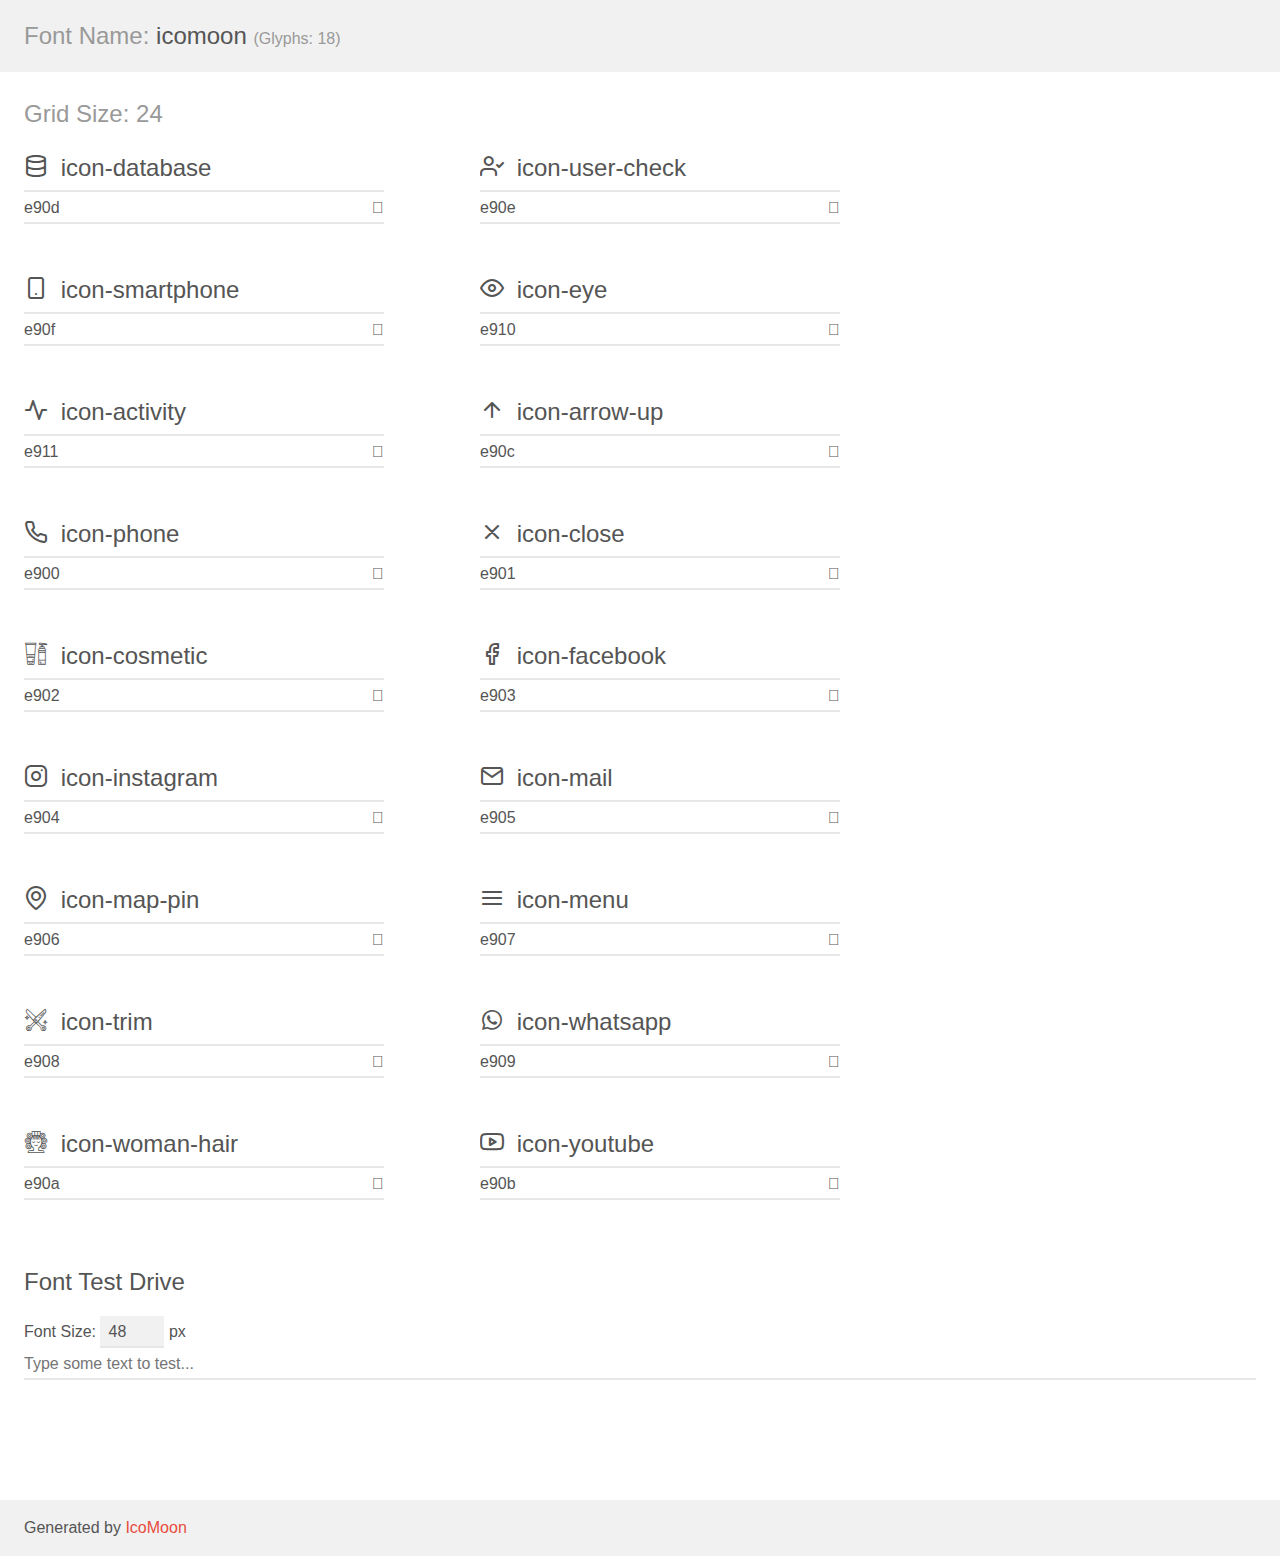
<file: assets/fonts/demo.html>
<!doctype html>
<html>
<head>
    <meta charset="utf-8">
    <title>IcoMoon Demo</title>
    <meta name="description" content="An Icon Font Generated By IcoMoon.io">
    <meta name="viewport" content="width=device-width, initial-scale=1">
    <link rel="stylesheet" href="demo-files/demo.css">
    <link rel="stylesheet" href="style.css"></head>
<body>
    <div class="bgc1 clearfix">
        <h1 class="mhmm mvm"><span class="fgc1">Font Name:</span> icomoon <small class="fgc1">(Glyphs:&nbsp;18)</small></h1>
    </div>
    <div class="clearfix mhl ptl">
        <h1 class="mvm mtn fgc1">Grid Size: 24</h1>
        <div class="glyph fs1">
            <div class="clearfix bshadow0 pbs">
                <span class="icon-database"></span>
                <span class="mls"> icon-database</span>
            </div>
            <fieldset class="fs0 size1of1 clearfix hidden-false">
                <input type="text" readonly value="e90d" class="unit size1of2" />
                <input type="text" maxlength="1" readonly value="&#xe90d;" class="unitRight size1of2 talign-right" />
            </fieldset>
            <div class="fs0 bshadow0 clearfix hidden-true">
                <span class="unit pvs fgc1">liga: </span>
                <input type="text" readonly value="" class="liga unitRight" />
            </div>
        </div>
        <div class="glyph fs1">
            <div class="clearfix bshadow0 pbs">
                <span class="icon-user-check"></span>
                <span class="mls"> icon-user-check</span>
            </div>
            <fieldset class="fs0 size1of1 clearfix hidden-false">
                <input type="text" readonly value="e90e" class="unit size1of2" />
                <input type="text" maxlength="1" readonly value="&#xe90e;" class="unitRight size1of2 talign-right" />
            </fieldset>
            <div class="fs0 bshadow0 clearfix hidden-true">
                <span class="unit pvs fgc1">liga: </span>
                <input type="text" readonly value="" class="liga unitRight" />
            </div>
        </div>
        <div class="glyph fs1">
            <div class="clearfix bshadow0 pbs">
                <span class="icon-smartphone"></span>
                <span class="mls"> icon-smartphone</span>
            </div>
            <fieldset class="fs0 size1of1 clearfix hidden-false">
                <input type="text" readonly value="e90f" class="unit size1of2" />
                <input type="text" maxlength="1" readonly value="&#xe90f;" class="unitRight size1of2 talign-right" />
            </fieldset>
            <div class="fs0 bshadow0 clearfix hidden-true">
                <span class="unit pvs fgc1">liga: </span>
                <input type="text" readonly value="" class="liga unitRight" />
            </div>
        </div>
        <div class="glyph fs1">
            <div class="clearfix bshadow0 pbs">
                <span class="icon-eye"></span>
                <span class="mls"> icon-eye</span>
            </div>
            <fieldset class="fs0 size1of1 clearfix hidden-false">
                <input type="text" readonly value="e910" class="unit size1of2" />
                <input type="text" maxlength="1" readonly value="&#xe910;" class="unitRight size1of2 talign-right" />
            </fieldset>
            <div class="fs0 bshadow0 clearfix hidden-true">
                <span class="unit pvs fgc1">liga: </span>
                <input type="text" readonly value="" class="liga unitRight" />
            </div>
        </div>
        <div class="glyph fs1">
            <div class="clearfix bshadow0 pbs">
                <span class="icon-activity"></span>
                <span class="mls"> icon-activity</span>
            </div>
            <fieldset class="fs0 size1of1 clearfix hidden-false">
                <input type="text" readonly value="e911" class="unit size1of2" />
                <input type="text" maxlength="1" readonly value="&#xe911;" class="unitRight size1of2 talign-right" />
            </fieldset>
            <div class="fs0 bshadow0 clearfix hidden-true">
                <span class="unit pvs fgc1">liga: </span>
                <input type="text" readonly value="" class="liga unitRight" />
            </div>
        </div>
        <div class="glyph fs1">
            <div class="clearfix bshadow0 pbs">
                <span class="icon-arrow-up"></span>
                <span class="mls"> icon-arrow-up</span>
            </div>
            <fieldset class="fs0 size1of1 clearfix hidden-false">
                <input type="text" readonly value="e90c" class="unit size1of2" />
                <input type="text" maxlength="1" readonly value="&#xe90c;" class="unitRight size1of2 talign-right" />
            </fieldset>
            <div class="fs0 bshadow0 clearfix hidden-true">
                <span class="unit pvs fgc1">liga: </span>
                <input type="text" readonly value="" class="liga unitRight" />
            </div>
        </div>
        <div class="glyph fs1">
            <div class="clearfix bshadow0 pbs">
                <span class="icon-phone"></span>
                <span class="mls"> icon-phone</span>
            </div>
            <fieldset class="fs0 size1of1 clearfix hidden-false">
                <input type="text" readonly value="e900" class="unit size1of2" />
                <input type="text" maxlength="1" readonly value="&#xe900;" class="unitRight size1of2 talign-right" />
            </fieldset>
            <div class="fs0 bshadow0 clearfix hidden-true">
                <span class="unit pvs fgc1">liga: </span>
                <input type="text" readonly value="" class="liga unitRight" />
            </div>
        </div>
        <div class="glyph fs1">
            <div class="clearfix bshadow0 pbs">
                <span class="icon-close"></span>
                <span class="mls"> icon-close</span>
            </div>
            <fieldset class="fs0 size1of1 clearfix hidden-false">
                <input type="text" readonly value="e901" class="unit size1of2" />
                <input type="text" maxlength="1" readonly value="&#xe901;" class="unitRight size1of2 talign-right" />
            </fieldset>
            <div class="fs0 bshadow0 clearfix hidden-true">
                <span class="unit pvs fgc1">liga: </span>
                <input type="text" readonly value="" class="liga unitRight" />
            </div>
        </div>
        <div class="glyph fs1">
            <div class="clearfix bshadow0 pbs">
                <span class="icon-cosmetic"></span>
                <span class="mls"> icon-cosmetic</span>
            </div>
            <fieldset class="fs0 size1of1 clearfix hidden-false">
                <input type="text" readonly value="e902" class="unit size1of2" />
                <input type="text" maxlength="1" readonly value="&#xe902;" class="unitRight size1of2 talign-right" />
            </fieldset>
            <div class="fs0 bshadow0 clearfix hidden-true">
                <span class="unit pvs fgc1">liga: </span>
                <input type="text" readonly value="" class="liga unitRight" />
            </div>
        </div>
        <div class="glyph fs1">
            <div class="clearfix bshadow0 pbs">
                <span class="icon-facebook"></span>
                <span class="mls"> icon-facebook</span>
            </div>
            <fieldset class="fs0 size1of1 clearfix hidden-false">
                <input type="text" readonly value="e903" class="unit size1of2" />
                <input type="text" maxlength="1" readonly value="&#xe903;" class="unitRight size1of2 talign-right" />
            </fieldset>
            <div class="fs0 bshadow0 clearfix hidden-true">
                <span class="unit pvs fgc1">liga: </span>
                <input type="text" readonly value="" class="liga unitRight" />
            </div>
        </div>
        <div class="glyph fs1">
            <div class="clearfix bshadow0 pbs">
                <span class="icon-instagram"></span>
                <span class="mls"> icon-instagram</span>
            </div>
            <fieldset class="fs0 size1of1 clearfix hidden-false">
                <input type="text" readonly value="e904" class="unit size1of2" />
                <input type="text" maxlength="1" readonly value="&#xe904;" class="unitRight size1of2 talign-right" />
            </fieldset>
            <div class="fs0 bshadow0 clearfix hidden-true">
                <span class="unit pvs fgc1">liga: </span>
                <input type="text" readonly value="" class="liga unitRight" />
            </div>
        </div>
        <div class="glyph fs1">
            <div class="clearfix bshadow0 pbs">
                <span class="icon-mail"></span>
                <span class="mls"> icon-mail</span>
            </div>
            <fieldset class="fs0 size1of1 clearfix hidden-false">
                <input type="text" readonly value="e905" class="unit size1of2" />
                <input type="text" maxlength="1" readonly value="&#xe905;" class="unitRight size1of2 talign-right" />
            </fieldset>
            <div class="fs0 bshadow0 clearfix hidden-true">
                <span class="unit pvs fgc1">liga: </span>
                <input type="text" readonly value="" class="liga unitRight" />
            </div>
        </div>
        <div class="glyph fs1">
            <div class="clearfix bshadow0 pbs">
                <span class="icon-map-pin"></span>
                <span class="mls"> icon-map-pin</span>
            </div>
            <fieldset class="fs0 size1of1 clearfix hidden-false">
                <input type="text" readonly value="e906" class="unit size1of2" />
                <input type="text" maxlength="1" readonly value="&#xe906;" class="unitRight size1of2 talign-right" />
            </fieldset>
            <div class="fs0 bshadow0 clearfix hidden-true">
                <span class="unit pvs fgc1">liga: </span>
                <input type="text" readonly value="" class="liga unitRight" />
            </div>
        </div>
        <div class="glyph fs1">
            <div class="clearfix bshadow0 pbs">
                <span class="icon-menu"></span>
                <span class="mls"> icon-menu</span>
            </div>
            <fieldset class="fs0 size1of1 clearfix hidden-false">
                <input type="text" readonly value="e907" class="unit size1of2" />
                <input type="text" maxlength="1" readonly value="&#xe907;" class="unitRight size1of2 talign-right" />
            </fieldset>
            <div class="fs0 bshadow0 clearfix hidden-true">
                <span class="unit pvs fgc1">liga: </span>
                <input type="text" readonly value="" class="liga unitRight" />
            </div>
        </div>
        <div class="glyph fs1">
            <div class="clearfix bshadow0 pbs">
                <span class="icon-trim"></span>
                <span class="mls"> icon-trim</span>
            </div>
            <fieldset class="fs0 size1of1 clearfix hidden-false">
                <input type="text" readonly value="e908" class="unit size1of2" />
                <input type="text" maxlength="1" readonly value="&#xe908;" class="unitRight size1of2 talign-right" />
            </fieldset>
            <div class="fs0 bshadow0 clearfix hidden-true">
                <span class="unit pvs fgc1">liga: </span>
                <input type="text" readonly value="" class="liga unitRight" />
            </div>
        </div>
        <div class="glyph fs1">
            <div class="clearfix bshadow0 pbs">
                <span class="icon-whatsapp"></span>
                <span class="mls"> icon-whatsapp</span>
            </div>
            <fieldset class="fs0 size1of1 clearfix hidden-false">
                <input type="text" readonly value="e909" class="unit size1of2" />
                <input type="text" maxlength="1" readonly value="&#xe909;" class="unitRight size1of2 talign-right" />
            </fieldset>
            <div class="fs0 bshadow0 clearfix hidden-true">
                <span class="unit pvs fgc1">liga: </span>
                <input type="text" readonly value="" class="liga unitRight" />
            </div>
        </div>
        <div class="glyph fs1">
            <div class="clearfix bshadow0 pbs">
                <span class="icon-woman-hair"></span>
                <span class="mls"> icon-woman-hair</span>
            </div>
            <fieldset class="fs0 size1of1 clearfix hidden-false">
                <input type="text" readonly value="e90a" class="unit size1of2" />
                <input type="text" maxlength="1" readonly value="&#xe90a;" class="unitRight size1of2 talign-right" />
            </fieldset>
            <div class="fs0 bshadow0 clearfix hidden-true">
                <span class="unit pvs fgc1">liga: </span>
                <input type="text" readonly value="" class="liga unitRight" />
            </div>
        </div>
        <div class="glyph fs1">
            <div class="clearfix bshadow0 pbs">
                <span class="icon-youtube"></span>
                <span class="mls"> icon-youtube</span>
            </div>
            <fieldset class="fs0 size1of1 clearfix hidden-false">
                <input type="text" readonly value="e90b" class="unit size1of2" />
                <input type="text" maxlength="1" readonly value="&#xe90b;" class="unitRight size1of2 talign-right" />
            </fieldset>
            <div class="fs0 bshadow0 clearfix hidden-true">
                <span class="unit pvs fgc1">liga: </span>
                <input type="text" readonly value="" class="liga unitRight" />
            </div>
        </div>
    </div>

    <!--[if gt IE 8]><!-->
    <div class="mhl clearfix mbl">
        <h1>Font Test Drive</h1>
        <label>
            Font Size: <input id="fontSize" type="number" class="textbox0 mbm"
            min="8" value="48" />
            px
        </label>
        <input id="testText" type="text" class="phl size1of1 mvl"
        placeholder="Type some text to test..." value=""/>
        <div id="testDrive" class="icon-" style="font-family: icomoon">&nbsp;
        </div>
    </div>
    <!--<![endif]-->
    <div class="bgc1 clearfix">
        <p class="mhl">Generated by <a href="https://icomoon.io/app">IcoMoon</a></p>
    </div>

    <script src="demo-files/demo.js"></script>
</body>
</html>
</file>
<file: assets/fonts/demo-files/demo.css>
body {
  padding: 0;
  margin: 0;
  font-family: sans-serif;
  font-size: 1em;
  line-height: 1.5;
  color: #555;
  background: #fff;
}
h1 {
  font-size: 1.5em;
  font-weight: normal;
}
small {
  font-size: .66666667em;
}
a {
  color: #e74c3c;
  text-decoration: none;
}
a:hover, a:focus {
  box-shadow: 0 1px #e74c3c;
}
.bshadow0, input {
  box-shadow: inset 0 -2px #e7e7e7;
}
input:hover {
  box-shadow: inset 0 -2px #ccc;
}
input, fieldset {
  font-family: sans-serif;
  font-size: 1em;
  margin: 0;
  padding: 0;
  border: 0;
}
input {
  color: inherit;
  line-height: 1.5;
  height: 1.5em;
  padding: .25em 0;
}
input:focus {
  outline: none;
  box-shadow: inset 0 -2px #449fdb;
}
.glyph {
  font-size: 16px;
  width: 15em;
  padding-bottom: 1em;
  margin-right: 4em;
  margin-bottom: 1em;
  float: left;
  overflow: hidden;
}
.liga {
  width: 80%;
  width: calc(100% - 2.5em);
}
.talign-right {
  text-align: right;
}
.talign-center {
  text-align: center;
}
.bgc1 {
  background: #f1f1f1;
}
.fgc1 {
  color: #999;
}
.fgc0 {
  color: #000;
}
p {
  margin-top: 1em;
  margin-bottom: 1em;
}
.mvm {
  margin-top: .75em;
  margin-bottom: .75em;
}
.mtn {
  margin-top: 0;
}
.mtl, .mal {
  margin-top: 1.5em;
}
.mbl, .mal {
  margin-bottom: 1.5em;
}
.mal, .mhl {
  margin-left: 1.5em;
  margin-right: 1.5em;
}
.mhmm {
  margin-left: 1em;
  margin-right: 1em;
}
.mls {
  margin-left: .25em;
}
.ptl {
  padding-top: 1.5em;
}
.pbs, .pvs {
  padding-bottom: .25em;
}
.pvs, .pts {
  padding-top: .25em;
}
.unit {
  float: left;
}
.unitRight {
  float: right;
}
.size1of2 {
  width: 50%;
}
.size1of1 {
  width: 100%;
}
.clearfix:before, .clearfix:after {
  content: " ";
  display: table;
}
.clearfix:after {
  clear: both;
}
.hidden-true {
  display: none;
}
.textbox0 {
  width: 3em;
  background: #f1f1f1;
  padding: .25em .5em;
  line-height: 1.5;
  height: 1.5em;
}
#testDrive {
  display: block;
  padding-top: 24px;
  line-height: 1.5;
}
.fs0 {
  font-size: 16px;
}
.fs1 {
  font-size: 24px;
}
</file>
<file: assets/fonts/style.css>
@font-face {
  font-family: 'icomoon';
  src:  url('fonts/icomoon.eot?oaxwbk');
  src:  url('fonts/icomoon.eot?oaxwbk#iefix') format('embedded-opentype'),
    url('fonts/icomoon.ttf?oaxwbk') format('truetype'),
    url('fonts/icomoon.woff?oaxwbk') format('woff'),
    url('fonts/icomoon.svg?oaxwbk#icomoon') format('svg');
  font-weight: normal;
  font-style: normal;
  font-display: block;
}

[class^="icon-"], [class*=" icon-"] {
  /* use !important to prevent issues with browser extensions that change fonts */
  font-family: 'icomoon' !important;
  speak: never;
  font-style: normal;
  font-weight: normal;
  font-variant: normal;
  text-transform: none;
  line-height: 1;

  /* Better Font Rendering =========== */
  -webkit-font-smoothing: antialiased;
  -moz-osx-font-smoothing: grayscale;
}

.icon-database:before {
  content: "\e90d";
}
.icon-user-check:before {
  content: "\e90e";
}
.icon-smartphone:before {
  content: "\e90f";
}
.icon-eye:before {
  content: "\e910";
}
.icon-activity:before {
  content: "\e911";
}
.icon-arrow-up:before {
  content: "\e90c";
}
.icon-phone:before {
  content: "\e900";
}
.icon-close:before {
  content: "\e901";
}
.icon-cosmetic:before {
  content: "\e902";
}
.icon-facebook:before {
  content: "\e903";
}
.icon-instagram:before {
  content: "\e904";
}
.icon-mail:before {
  content: "\e905";
}
.icon-map-pin:before {
  content: "\e906";
}
.icon-menu:before {
  content: "\e907";
}
.icon-trim:before {
  content: "\e908";
}
.icon-whatsapp:before {
  content: "\e909";
}
.icon-woman-hair:before {
  content: "\e90a";
}
.icon-youtube:before {
  content: "\e90b";
}
</file>
